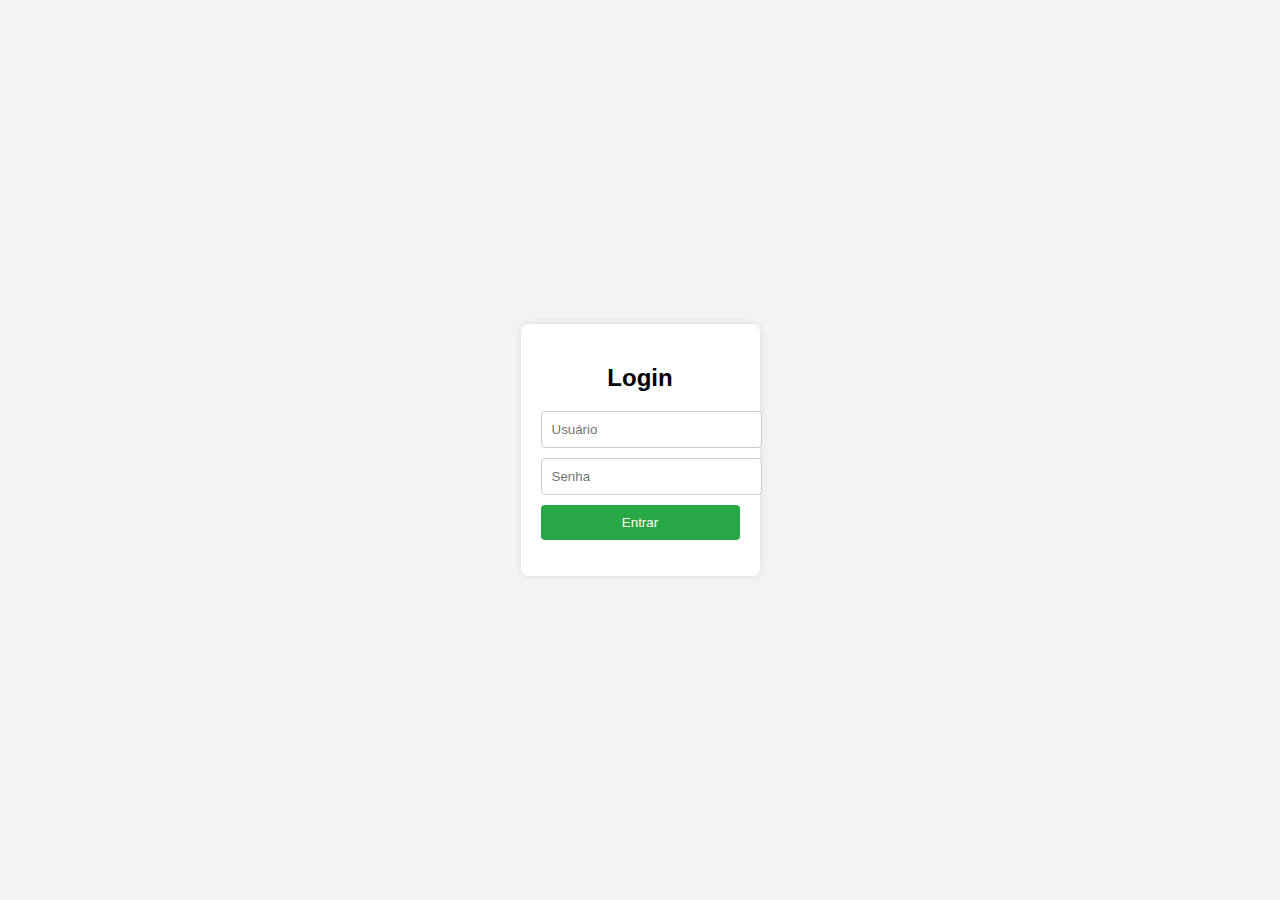
<file: 03_metodos-03/index.html>
<!DOCTYPE html>
<html lang="pt-BR">
<head>
    <meta charset="UTF-8">
    <meta name="viewport" content="width=device-width, initial-scale=1.0">
    <title>Login</title>
    <link rel="stylesheet" href="styles.css">
</head>
<body>
    <div class="login-container">
        <h2>Login</h2>
        <form id="loginForm">
            <input type="text" id="username" placeholder="Usuário" required>
            <input type="password" id="password" placeholder="Senha" required>
            <button type="submit">Entrar</button>
        </form>
        <p id="message"></p>
    </div>
    <script src="script.js"></script>
</body>
</html>
</file>
<file: 03_metodos-03/styles.css>
body {
    font-family: Arial, sans-serif;
    display: flex;
    justify-content: center;
    align-items: center;
    height: 100vh;
    background-color: #f4f4f4;
    margin: 0;
}

.login-container {
    background: white;
    padding: 20px;
    border-radius: 8px;
    box-shadow: 0 0 10px rgba(0, 0, 0, 0.1);
    text-align: center;
}

input {
    display: block;
    width: 100%;
    padding: 10px;
    margin: 10px 0;
    border: 1px solid #ccc;
    border-radius: 4px;
}

button {
    background-color: #28a745;
    color: white;
    border: none;
    padding: 10px;
    width: 100%;
    border-radius: 4px;
    cursor: pointer;
}

button:hover {
    background-color: #218838;
}
</file>
